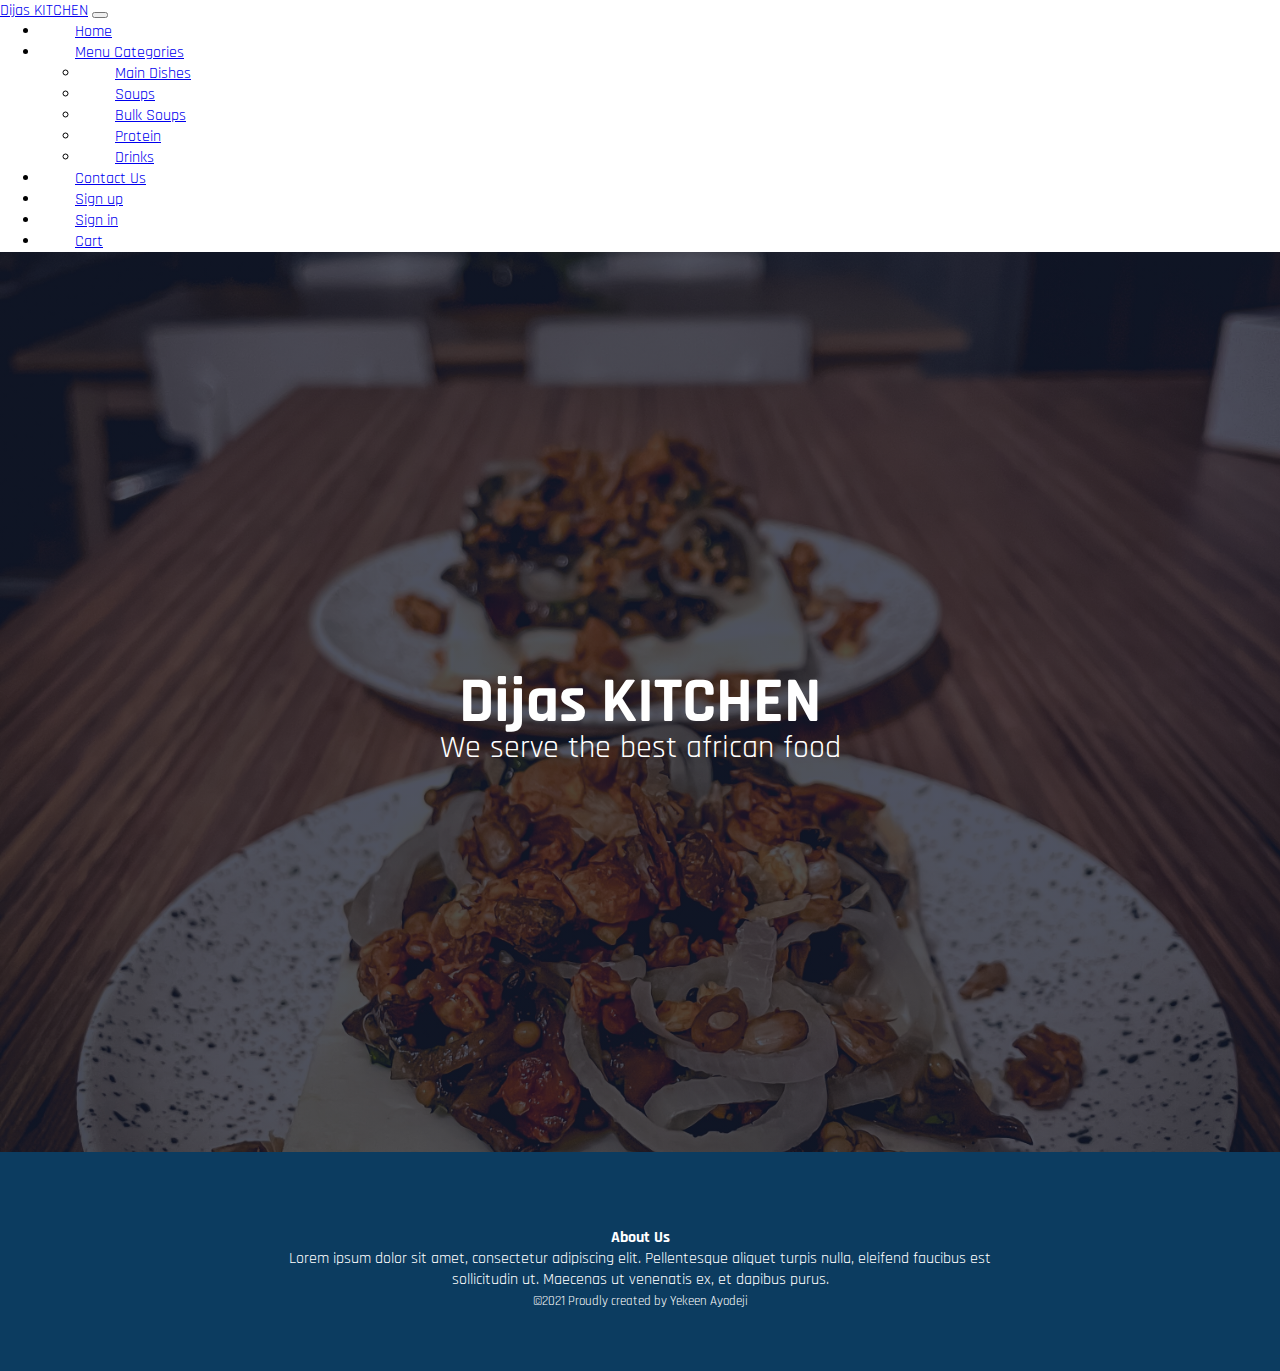
<file: index.html>
<!DOCTYPE html>
<html lang="en">
<head>
    <meta charset="UTF-8">
    <meta http-equiv="X-UA-Compatible" content="IE=edge">
    <meta name="viewport" content="width=device-width, initial-scale=1.0">
    <title>Dija's Kitchen</title>
    <link rel="stylesheet" href="styles.css">
    <!-- CSS only -->
<link href="https://cdn.jsdelivr.net/npm/bootstrap@5.0.1/dist/css/bootstrap.min.css" rel="stylesheet" integrity="sha384-+0n0xVW2eSR5OomGNYDnhzAbDsOXxcvSN1TPprVMTNDbiYZCxYbOOl7+AMvyTG2x" crossorigin="anonymous">
<link rel="preconnect" href="https://fonts.gstatic.com">
<link href="https://fonts.googleapis.com/css2?family=Rajdhani:wght@300;400;500;600;700&display=swap" rel="stylesheet">
</head>
<body>
<!---Header-->
    <section class="header"><!--Beginning header section-->   
        <nav class="navbar navbar-expand-lg navbar-dark bg-dark"><!--Beginning navbar Div-->
            <div class="container-fluid"><!--Beginning container fluid Div-->
                <div class="logo">
                    <a class="navbar-brand" href="index.html">Dijas KITCHEN</a>
                    <button class="navbar-toggler" type="button" data-bs-toggle="collapse" data-bs-target="#navbarNavDropdown" aria-controls="navbarNavDropdown" aria-expanded="false" aria-label="Toggle navigation">
                    <span class="navbar-toggler-icon"></span>
                    </button>
                </div>
                <div class="flex">
                    <div class="collapse navbar-collapse" id="navbarNavDropdown"><!--Beginning navbar-collapse Div-->
                        <ul class="navbar-nav"><!--Beginning navbar-nav ul-->
                            <li class="nav-item"><!--Beginning Home nav-item-->
                                <a class="nav-link active" aria-current="page" href="index.html">Home</a>
                            </li><!--End Home nav-item-->
                            <li class="nav-item dropdown"><!--Beginning Menu-categories nav-item-->
                                <a class="nav-link active dropdown-toggle" href="#" id="navbarDropdownMenuLink" role="button" data-bs-toggle="dropdown" aria-expanded="false">
                                Menu Categories
                                </a>
                            <ul class="dropdown-menu" aria-labelledby="navbarDropdownMenuLink"><!--Beginning dropdown-menu ul-->
                                <li><a class="dropdown-item" href="maindishes.html">Main Dishes</a></li><!--Main-dishes dropdown-item-->
                                <li><a class="dropdown-item" href="soups.html">Soups</a></li><!--Soups dropdown-item-->
                                <li><a class="dropdown-item" href="bulksoups.html">Bulk Soups</a></li><!--Bulk-soups dropdown-item-->
                                <li><a class="dropdown-item" href="protein.html">Protein</a></li><!--Protein dropdown-item-->
                                <li><a class="dropdown-item" href="drinks.html">Drinks</a></li><!--Drinks dropdown-item-->
                            </ul><!--End dropdown-menu ul-->
                            </li><!--End Menu-categories nav-item-->
                            <li class="nav-item"><!--Beginning About-us nav-item-->
                                <a class="nav-link active" href="contactus.html">Contact Us</a>
                            </li><!--End About-us nav-item-->
                            <li class="nav-item"><!--Beginning Sign-up nav-item-->
                                <a class="nav-link active" href="signup.html">Sign up</a>
                            </li><!--End Sign-up nav-item-->
                            <li class="nav-item"><!--Beginning Sign-in nav-item-->
                                <a class="nav-link active" href="#">Sign in</a>
                            </li><!--End Sign-in nav-item-->
                            <li class="nav-item"><!--Beginning Cart nav-item-->
                                <a class="nav-link active" href="#">Cart</a>
                            </li><!--End Cart nav-item-->
                        </ul><!--End navbar-nav ul-->
                    </div><!--End navbar-collapse Div-->
                </div>
            </div><!--End container fluid Div-->
        </nav><!--End navbar Div-->
    </section><!--End header section-->

<!---Hero Section-->

    <section class="hero-class">
           <h1>Dijas KITCHEN</h1>
                        
            <p>We serve the best african food</p>
    </section>
<!---Footer-->
    <section class="footer">
        <h4>About Us</h4>
        <p>Lorem ipsum dolor sit amet, consectetur adipiscing elit.
        Pellentesque aliquet turpis nulla, eleifend faucibus est<br>
        sollicitudin ut. Maecenas ut venenatis ex, et dapibus purus.</p>
        <div class="icons">
            <i class="fas fa-facebook"></i>
            <i class="fas fa-twitter"></i>
            <i class="fas fa-instagram"></i>
            <i class="fas fa-linkedin"></i>
        </div>
        <small>&copy;2021 Proudly created by Yekeen Ayodeji</small>
    </section>
    
    

   

    <!-- JavaScript Bundle with Popper -->
<script src="https://cdn.jsdelivr.net/npm/bootstrap@5.0.1/dist/js/bootstrap.bundle.min.js" integrity="sha384-gtEjrD/SeCtmISkJkNUaaKMoLD0//ElJ19smozuHV6z3Iehds+3Ulb9Bn9Plx0x4" crossorigin="anonymous"></script>
</body>
</html>
</file>
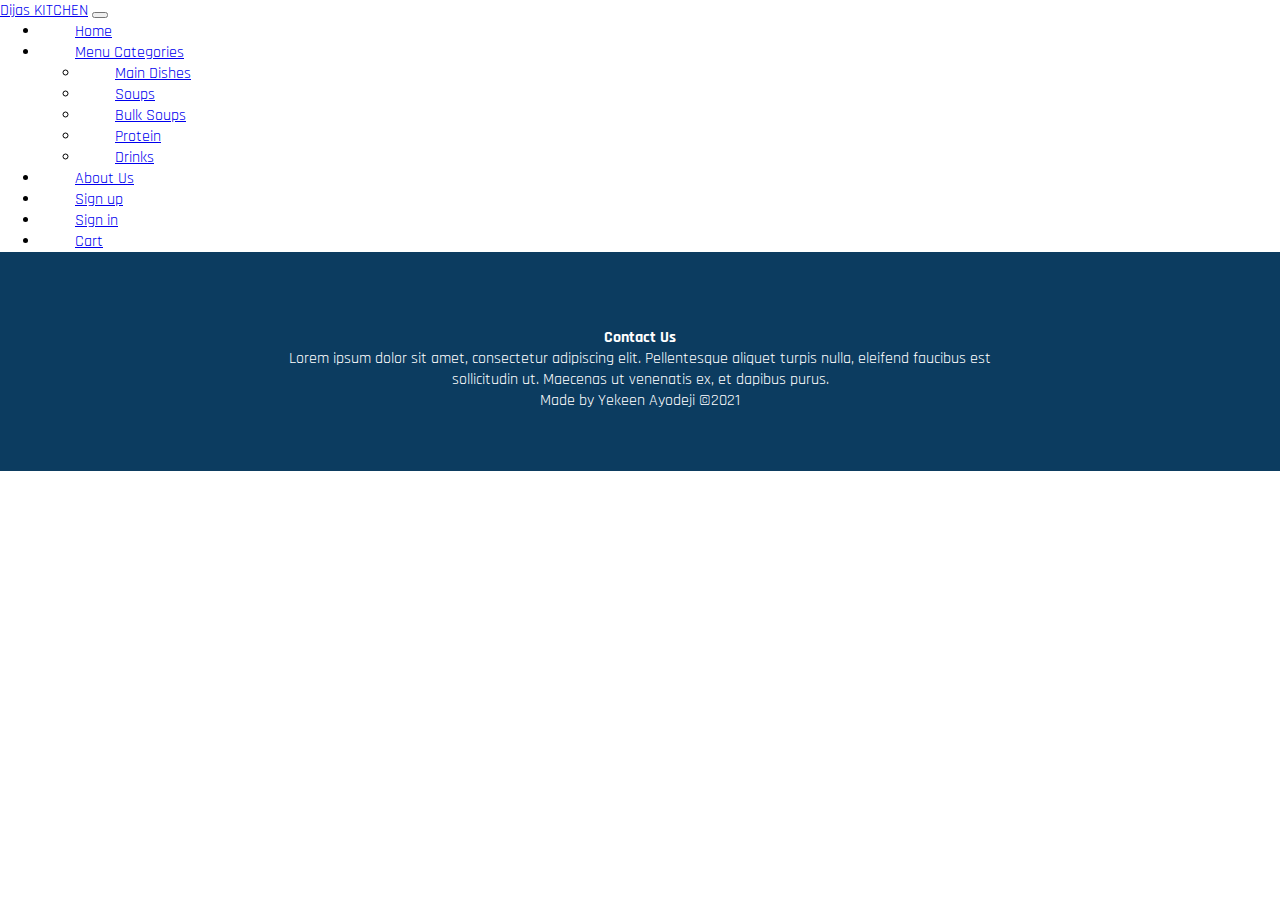
<file: bulksoups.html>
<!DOCTYPE html>
<html lang="en">
<head>
    <meta charset="UTF-8">
    <meta http-equiv="X-UA-Compatible" content="IE=edge">
    <meta name="viewport" content="width=device-width, initial-scale=1.0">
    <title>Dija's Kitchen</title>
    <link rel="stylesheet" href="styles.css">
    <!-- CSS only -->
<link href="https://cdn.jsdelivr.net/npm/bootstrap@5.0.1/dist/css/bootstrap.min.css" rel="stylesheet" integrity="sha384-+0n0xVW2eSR5OomGNYDnhzAbDsOXxcvSN1TPprVMTNDbiYZCxYbOOl7+AMvyTG2x" crossorigin="anonymous">
<link rel="preconnect" href="https://fonts.gstatic.com">
<link href="https://fonts.googleapis.com/css2?family=Rajdhani:wght@300;400;500;600;700&display=swap" rel="stylesheet">
</head>
<body>
    <section class="header"><!--Beginning header section-->   
        <nav class="navbar navbar-expand-lg navbar-dark bg-dark"><!--Beginning navbar Div-->
            <div class="container-fluid"><!--Beginning container fluid Div-->
                <div class="logo">
                    <a class="navbar-brand" href="index.html">Dijas KITCHEN</a>
                    <button class="navbar-toggler" type="button" data-bs-toggle="collapse" data-bs-target="#navbarNavDropdown" aria-controls="navbarNavDropdown" aria-expanded="false" aria-label="Toggle navigation">
                    <span class="navbar-toggler-icon"></span>
                    </button>
                </div>
                <div class="flex">
                    <div class="collapse navbar-collapse" id="navbarNavDropdown"><!--Beginning navbar-collapse Div-->
                        <ul class="navbar-nav"><!--Beginning navbar-nav ul-->
                            <li class="nav-item"><!--Beginning Home nav-item-->
                                <a class="nav-link active" aria-current="page" href="index.html">Home</a>
                            </li><!--End Home nav-item-->
                            <li class="nav-item dropdown"><!--Beginning Menu-categories nav-item-->
                                <a class="nav-link active dropdown-toggle" href="#" id="navbarDropdownMenuLink" role="button" data-bs-toggle="dropdown" aria-expanded="false">
                                Menu Categories
                                </a>
                            <ul class="dropdown-menu" aria-labelledby="navbarDropdownMenuLink"><!--Beginning dropdown-menu ul-->
                                <li><a class="dropdown-item" href="maindishes.html">Main Dishes</a></li><!--Main-dishes dropdown-item-->
                                <li><a class="dropdown-item" href="soups.html">Soups</a></li><!--Soups dropdown-item-->
                                <li><a class="dropdown-item" href="bulksoups.html">Bulk Soups</a></li><!--Bulk-soups dropdown-item-->
                                <li><a class="dropdown-item" href="protein.html">Protein</a></li><!--Protein dropdown-item-->
                                <li><a class="dropdown-item" href="drinks.html">Drinks</a></li><!--Drinks dropdown-item-->
                            </ul><!--End dropdown-menu ul-->
                            </li><!--End Menu-categories nav-item-->
                            <li class="nav-item"><!--Beginning About-us nav-item-->
                                <a class="nav-link active" href="aboutus.html">About Us</a>
                            </li><!--End About-us nav-item-->
                            <li class="nav-item"><!--Beginning Sign-up nav-item-->
                                <a class="nav-link active" href="signup.html">Sign up</a>
                            </li><!--End Sign-up nav-item-->
                            <li class="nav-item"><!--Beginning Sign-in nav-item-->
                                <a class="nav-link active" href="#">Sign in</a>
                            </li><!--End Sign-in nav-item-->
                            <li class="nav-item"><!--Beginning Cart nav-item-->
                                <a class="nav-link active" href="#">Cart</a>
                            </li><!--End Cart nav-item-->
                        </ul><!--End navbar-nav ul-->
                    </div><!--End navbar-collapse Div-->
                </div>
            </div><!--End container fluid Div-->
        </nav><!--End navbar Div-->
    </section><!--End header section-->
    
    <section class="footer">
        <h4>Contact Us</h4>
        <p>Lorem ipsum dolor sit amet, consectetur adipiscing elit.
        Pellentesque aliquet turpis nulla, eleifend faucibus est<br>
        sollicitudin ut. Maecenas ut venenatis ex, et dapibus purus.</p>
        <div class="icons">
            <i class="fas fa-facebook"></i>
            <i class="fas fa-twitter"></i>
            <i class="fas fa-instagram"></i>
            <i class="fas fa-linkedin"></i>
        </div>
        <p>Made by Yekeen Ayodeji &copy;2021</p>
    </section>
    <!-- JavaScript Bundle with Popper -->
<script src="https://cdn.jsdelivr.net/npm/bootstrap@5.0.1/dist/js/bootstrap.bundle.min.js" integrity="sha384-gtEjrD/SeCtmISkJkNUaaKMoLD0//ElJ19smozuHV6z3Iehds+3Ulb9Bn9Plx0x4" crossorigin="anonymous"></script>
</body>
</html>
</file>
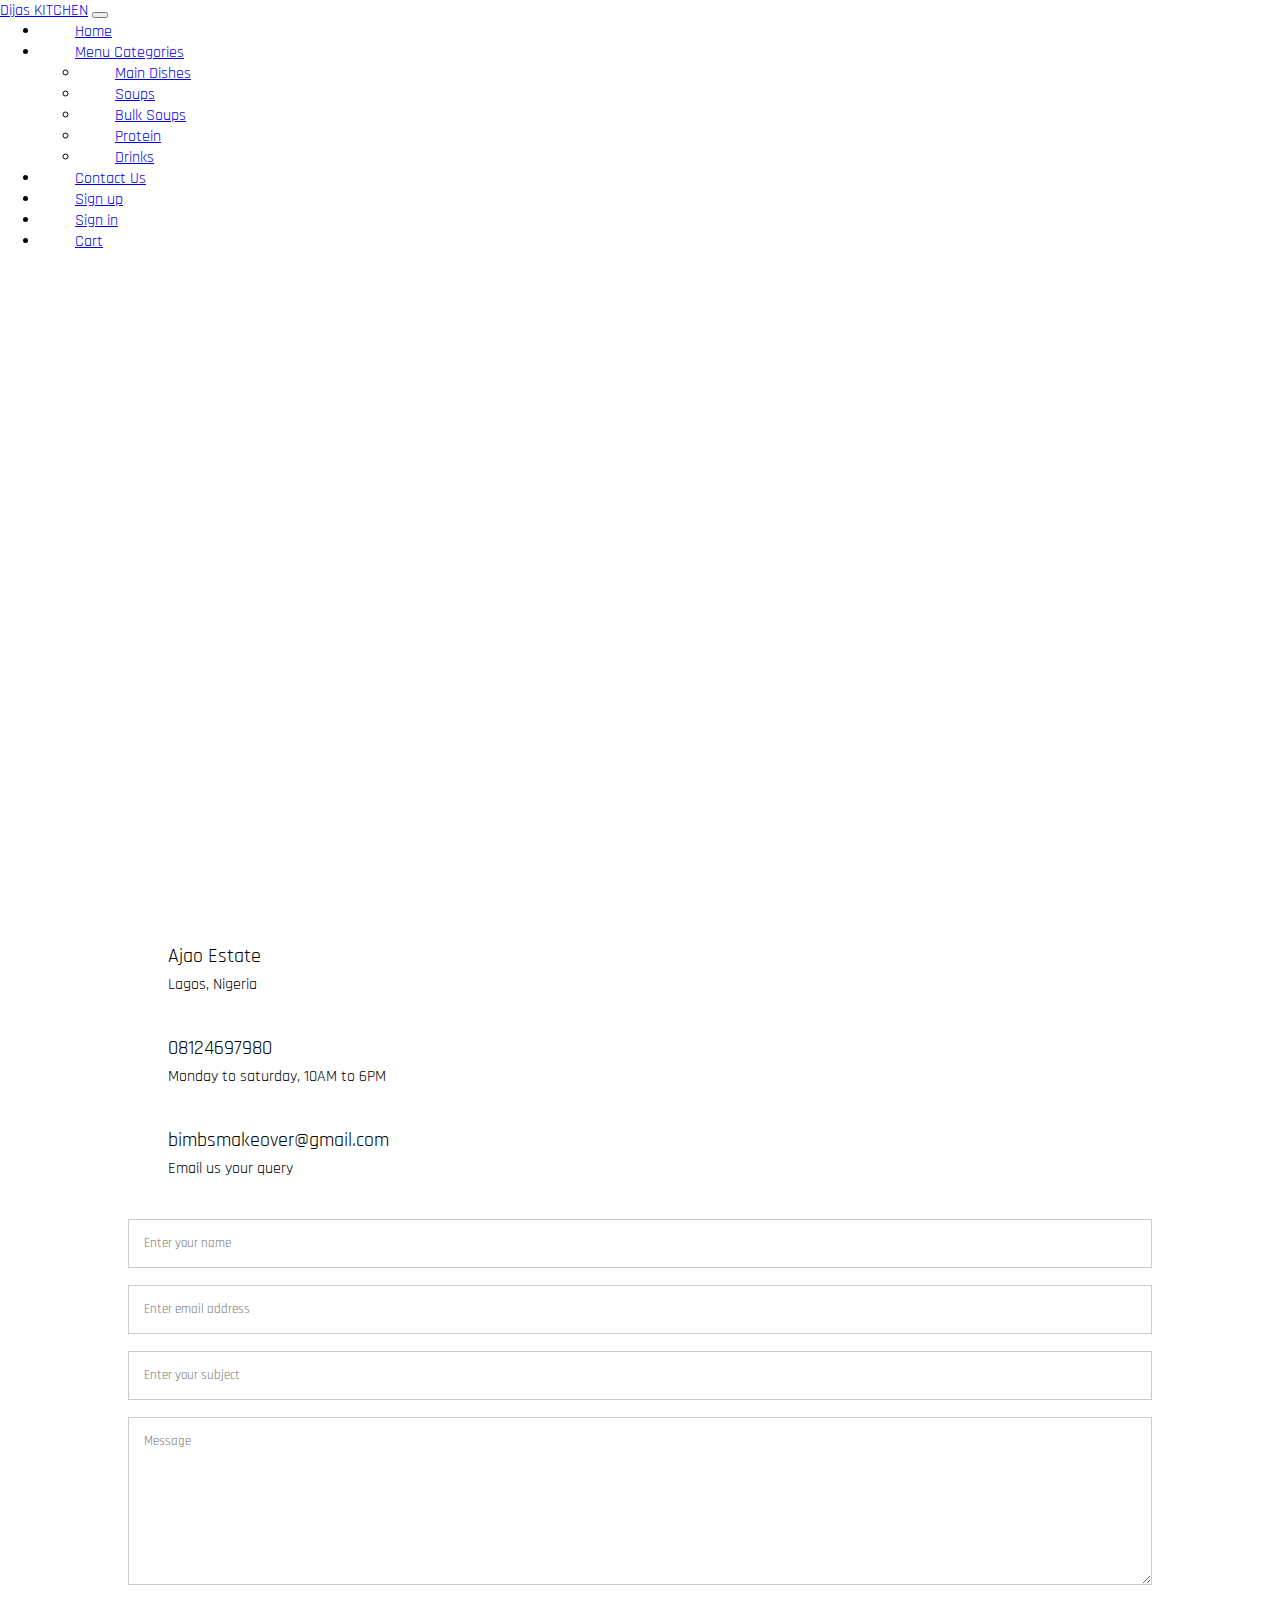
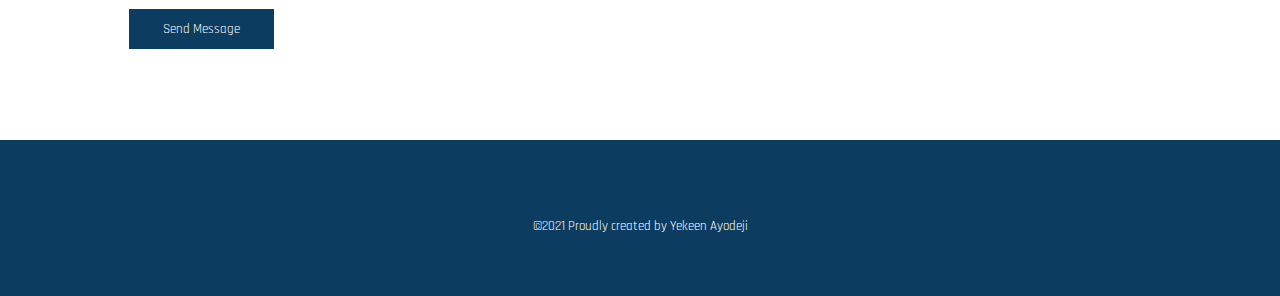
<file: contactus.html>
<!DOCTYPE html>
<html lang="en">
<head>
    <meta charset="UTF-8">
    <meta http-equiv="X-UA-Compatible" content="IE=edge">
    <meta name="viewport" content="width=device-width, initial-scale=1.0">
    <title>Dija's Kitchen</title>
    <link rel="stylesheet" href="styles.css">
    <!-- CSS only -->
<link href="https://cdn.jsdelivr.net/npm/bootstrap@5.0.1/dist/css/bootstrap.min.css" rel="stylesheet" integrity="sha384-+0n0xVW2eSR5OomGNYDnhzAbDsOXxcvSN1TPprVMTNDbiYZCxYbOOl7+AMvyTG2x" crossorigin="anonymous">
<link rel="preconnect" href="https://fonts.gstatic.com">
<link href="https://fonts.googleapis.com/css2?family=Rajdhani:wght@300;400;500;600;700&display=swap" rel="stylesheet">
</head>
<body>
    <section class="header"><!--Beginning header section-->   
        <nav class="navbar navbar-expand-lg navbar-dark bg-dark"><!--Beginning navbar Div-->
            <div class="container-fluid"><!--Beginning container fluid Div-->
                <div class="logo">
                    <a class="navbar-brand" href="index.html">Dijas KITCHEN</a>
                    <button class="navbar-toggler" type="button" data-bs-toggle="collapse" data-bs-target="#navbarNavDropdown" aria-controls="navbarNavDropdown" aria-expanded="false" aria-label="Toggle navigation">
                    <span class="navbar-toggler-icon"></span>
                    </button>
                </div>
                <div class="flex">
                    <div class="collapse navbar-collapse" id="navbarNavDropdown"><!--Beginning navbar-collapse Div-->
                        <ul class="navbar-nav"><!--Beginning navbar-nav ul-->
                            <li class="nav-item"><!--Beginning Home nav-item-->
                                <a class="nav-link active" aria-current="page" href="index.html">Home</a>
                            </li><!--End Home nav-item-->
                            <li class="nav-item dropdown"><!--Beginning Menu-categories nav-item-->
                                <a class="nav-link active dropdown-toggle" href="#" id="navbarDropdownMenuLink" role="button" data-bs-toggle="dropdown" aria-expanded="false">
                                Menu Categories
                                </a>
                            <ul class="dropdown-menu" aria-labelledby="navbarDropdownMenuLink"><!--Beginning dropdown-menu ul-->
                                <li><a class="dropdown-item" href="maindishes.html">Main Dishes</a></li><!--Main-dishes dropdown-item-->
                                <li><a class="dropdown-item" href="soups.html">Soups</a></li><!--Soups dropdown-item-->
                                <li><a class="dropdown-item" href="bulksoups.html">Bulk Soups</a></li><!--Bulk-soups dropdown-item-->
                                <li><a class="dropdown-item" href="protein.html">Protein</a></li><!--Protein dropdown-item-->
                                <li><a class="dropdown-item" href="drinks.html">Drinks</a></li><!--Drinks dropdown-item-->
                            </ul><!--End dropdown-menu ul-->
                            </li><!--End Menu-categories nav-item-->
                            <li class="nav-item"><!--Beginning About-us nav-item-->
                                <a class="nav-link active" href="contactus.html">Contact Us</a>
                            </li><!--End About-us nav-item-->
                            <li class="nav-item"><!--Beginning Sign-up nav-item-->
                                <a class="nav-link active" href="signup.html">Sign up</a>
                            </li><!--End Sign-up nav-item-->
                            <li class="nav-item"><!--Beginning Sign-in nav-item-->
                                <a class="nav-link active" href="#">Sign in</a>
                            </li><!--End Sign-in nav-item-->
                            <li class="nav-item"><!--Beginning Cart nav-item-->
                                <a class="nav-link active" href="#">Cart</a>
                            </li><!--End Cart nav-item-->
                        </ul><!--End navbar-nav ul-->
                    </div><!--End navbar-collapse Div-->
                </div>
            </div><!--End container fluid Div-->
        </nav><!--End navbar Div-->
    </section><!--End header section-->
        
    <section class="location"><!--Beginning location section-->
        <iframe src="https://www.google.com/maps/embed?pb=!1m18!1m12!1m3!1d31710.232580926786!2d3.3101933803729895!3d6.549554632469753!2m3!1f0!2f0!3f0!3m2!1i1024!2i768!4f13.1!3m3!1m2!1s0x103b8e12688239a1%3A0x51db8acb5f2f969c!2sAjao%20Estate%2C%20Lagos!5e0!3m2!1sen!2sng!4v1622994509080!5m2!1sen!2sng" width="600" height="450" style="border:0;" allowfullscreen="" loading="lazy">
        </iframe>
    </section><!--End location section-->
    
    <section class="contact-us"><!--Beginning contact-us section-->
            <div class="row"><!--Beginning row Div-->
                <div class="contact-col"><!--Beginning contact-col Div-->
                    <div>
                        <i class="fa fa-home"></i>
                        <span>
                            <h5>Ajao Estate</h5>
                            <p>Lagos, Nigeria</p>
                        </span>
                    </div>
                    <div>
                        <i class="fa fa-phone"></i>
                        <span>
                            <h5>08124697980</h5>
                            <p>Monday to saturday, 10AM to 6PM</p>
                        </span>
                    </div>
                    <div>
                        <i class="fa fa-envelope"></i>
                        <span>
                            <h5>bimbsmakeover@gmail.com</h5>
                            <p>Email us your query</p>
                        </span>
                    </div>
                </div><!--End contact-col Div-->
                <div class="contact-col"><!--Beginning contact-col Div-->
                    <form action="form-handler.php" method="POST">
                        <input type="text" name="name" placeholder="Enter your name" required>
                        <input type="email" name="email" placeholder="Enter email address" required>
                        <input type="text" name="subject" placeholder="Enter your subject" required>
                        <textarea  rows="8" name="message`" placeholder="Message" required ></textarea>  
                        <button type="submit" class="hero-btn red-btn">Send Message</button>
                    </form>
                </div><!--End contact-col Div-->
            </div><!--End row Div-->
    </section><!--End contact-us section-->

    
    
    <section class="footer"><!--Beginning footer section-->
        <small>&copy;2021 Proudly created by Yekeen Ayodeji</small>
    </section><!--End footer section-->
    <!-- JavaScript Bundle with Popper -->
<script src="https://cdn.jsdelivr.net/npm/bootstrap@5.0.1/dist/js/bootstrap.bundle.min.js" integrity="sha384-gtEjrD/SeCtmISkJkNUaaKMoLD0//ElJ19smozuHV6z3Iehds+3Ulb9Bn9Plx0x4" crossorigin="anonymous"></script>
</body>
</html>
</file>
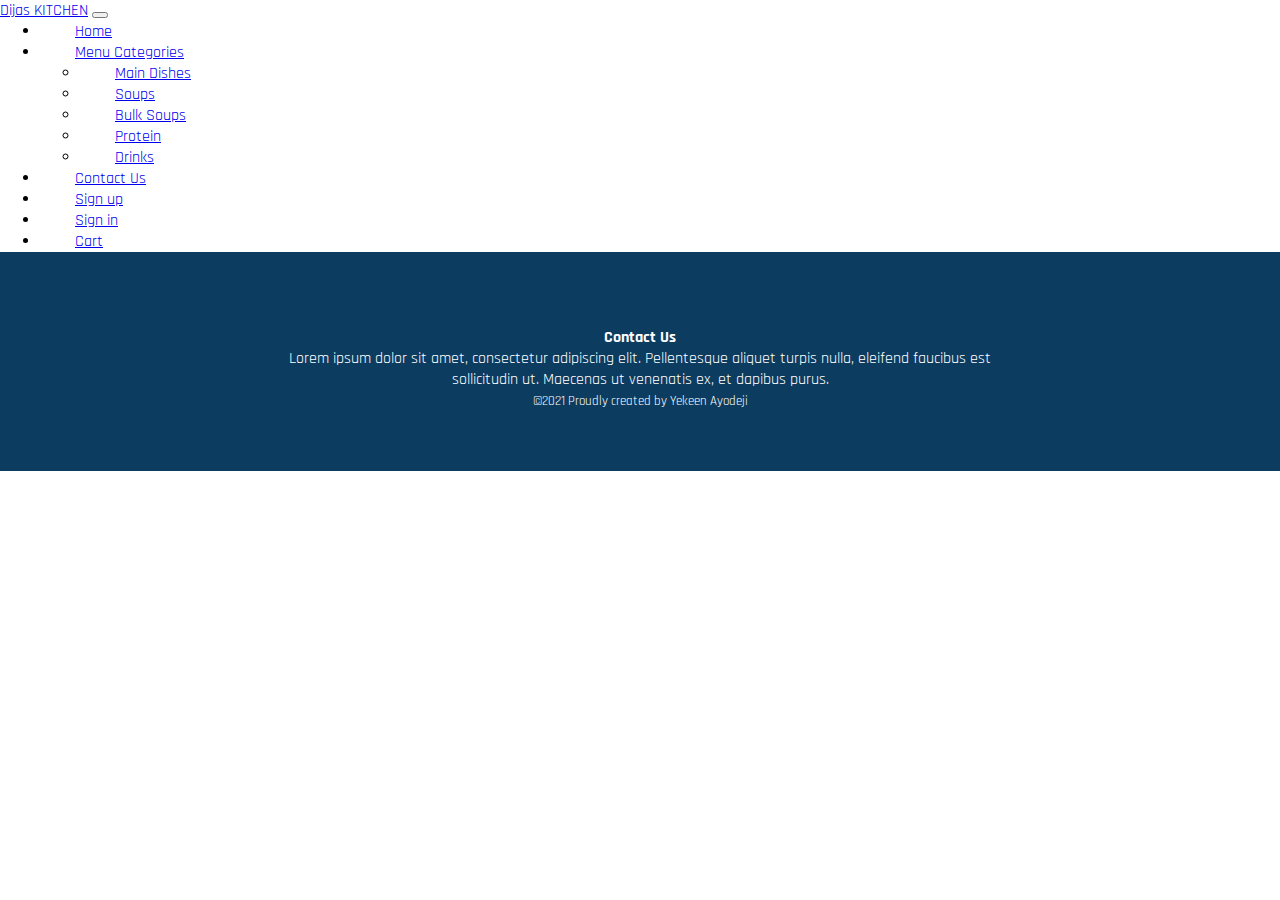
<file: drinks.html>
<!DOCTYPE html>
<html lang="en">
<head>
    <meta charset="UTF-8">
    <meta http-equiv="X-UA-Compatible" content="IE=edge">
    <meta name="viewport" content="width=device-width, initial-scale=1.0">
    <title>Dija's Kitchen</title>
    <link rel="stylesheet" href="styles.css">
    <!-- CSS only -->
<link href="https://cdn.jsdelivr.net/npm/bootstrap@5.0.1/dist/css/bootstrap.min.css" rel="stylesheet" integrity="sha384-+0n0xVW2eSR5OomGNYDnhzAbDsOXxcvSN1TPprVMTNDbiYZCxYbOOl7+AMvyTG2x" crossorigin="anonymous">
<link rel="preconnect" href="https://fonts.gstatic.com">
<link href="https://fonts.googleapis.com/css2?family=Rajdhani:wght@300;400;500;600;700&display=swap" rel="stylesheet">
</head>
<body>
    <section class="header"><!--Beginning header section-->   
        <nav class="navbar navbar-expand-lg navbar-dark bg-dark"><!--Beginning navbar Div-->
            <div class="container-fluid"><!--Beginning container fluid Div-->
                <div class="logo">
                    <a class="navbar-brand" href="index.html">Dijas KITCHEN</a>
                    <button class="navbar-toggler" type="button" data-bs-toggle="collapse" data-bs-target="#navbarNavDropdown" aria-controls="navbarNavDropdown" aria-expanded="false" aria-label="Toggle navigation">
                    <span class="navbar-toggler-icon"></span>
                    </button>
                </div>
                <div class="flex">
                    <div class="collapse navbar-collapse" id="navbarNavDropdown"><!--Beginning navbar-collapse Div-->
                        <ul class="navbar-nav"><!--Beginning navbar-nav ul-->
                            <li class="nav-item"><!--Beginning Home nav-item-->
                                <a class="nav-link active" aria-current="page" href="index.html">Home</a>
                            </li><!--End Home nav-item-->
                            <li class="nav-item dropdown"><!--Beginning Menu-categories nav-item-->
                                <a class="nav-link active dropdown-toggle" href="#" id="navbarDropdownMenuLink" role="button" data-bs-toggle="dropdown" aria-expanded="false">
                                Menu Categories
                                </a>
                            <ul class="dropdown-menu" aria-labelledby="navbarDropdownMenuLink"><!--Beginning dropdown-menu ul-->
                                <li><a class="dropdown-item" href="maindishes.html">Main Dishes</a></li><!--Main-dishes dropdown-item-->
                                <li><a class="dropdown-item" href="soups.html">Soups</a></li><!--Soups dropdown-item-->
                                <li><a class="dropdown-item" href="bulksoups.html">Bulk Soups</a></li><!--Bulk-soups dropdown-item-->
                                <li><a class="dropdown-item" href="protein.html">Protein</a></li><!--Protein dropdown-item-->
                                <li><a class="dropdown-item" href="drinks.html">Drinks</a></li><!--Drinks dropdown-item-->
                            </ul><!--End dropdown-menu ul-->
                            </li><!--End Menu-categories nav-item-->
                            <li class="nav-item"><!--Beginning About-us nav-item-->
                                <a class="nav-link active" href="contactus.html">Contact Us</a>
                            </li><!--End About-us nav-item-->
                            <li class="nav-item"><!--Beginning Sign-up nav-item-->
                                <a class="nav-link active" href="signup.html">Sign up</a>
                            </li><!--End Sign-up nav-item-->
                            <li class="nav-item"><!--Beginning Sign-in nav-item-->
                                <a class="nav-link active" href="#">Sign in</a>
                            </li><!--End Sign-in nav-item-->
                            <li class="nav-item"><!--Beginning Cart nav-item-->
                                <a class="nav-link active" href="#">Cart</a>
                            </li><!--End Cart nav-item-->
                        </ul><!--End navbar-nav ul-->
                    </div><!--End navbar-collapse Div-->
                </div>
            </div><!--End container fluid Div-->
        </nav><!--End navbar Div-->
    </section><!--End header section-->
    
    <section class="footer">
        <h4>Contact Us</h4>
        <p>Lorem ipsum dolor sit amet, consectetur adipiscing elit.
        Pellentesque aliquet turpis nulla, eleifend faucibus est<br>
        sollicitudin ut. Maecenas ut venenatis ex, et dapibus purus.</p>
        <div class="icons">
            <i class="fas fa-facebook"></i>
            <i class="fas fa-twitter"></i>
            <i class="fas fa-instagram"></i>
            <i class="fas fa-linkedin"></i>
        </div>
        <small>&copy;2021 Proudly created by Yekeen Ayodeji</small>
    </section>
    <!-- JavaScript Bundle with Popper -->
<script src="https://cdn.jsdelivr.net/npm/bootstrap@5.0.1/dist/js/bootstrap.bundle.min.js" integrity="sha384-gtEjrD/SeCtmISkJkNUaaKMoLD0//ElJ19smozuHV6z3Iehds+3Ulb9Bn9Plx0x4" crossorigin="anonymous"></script>
</body>
</html>
</file>
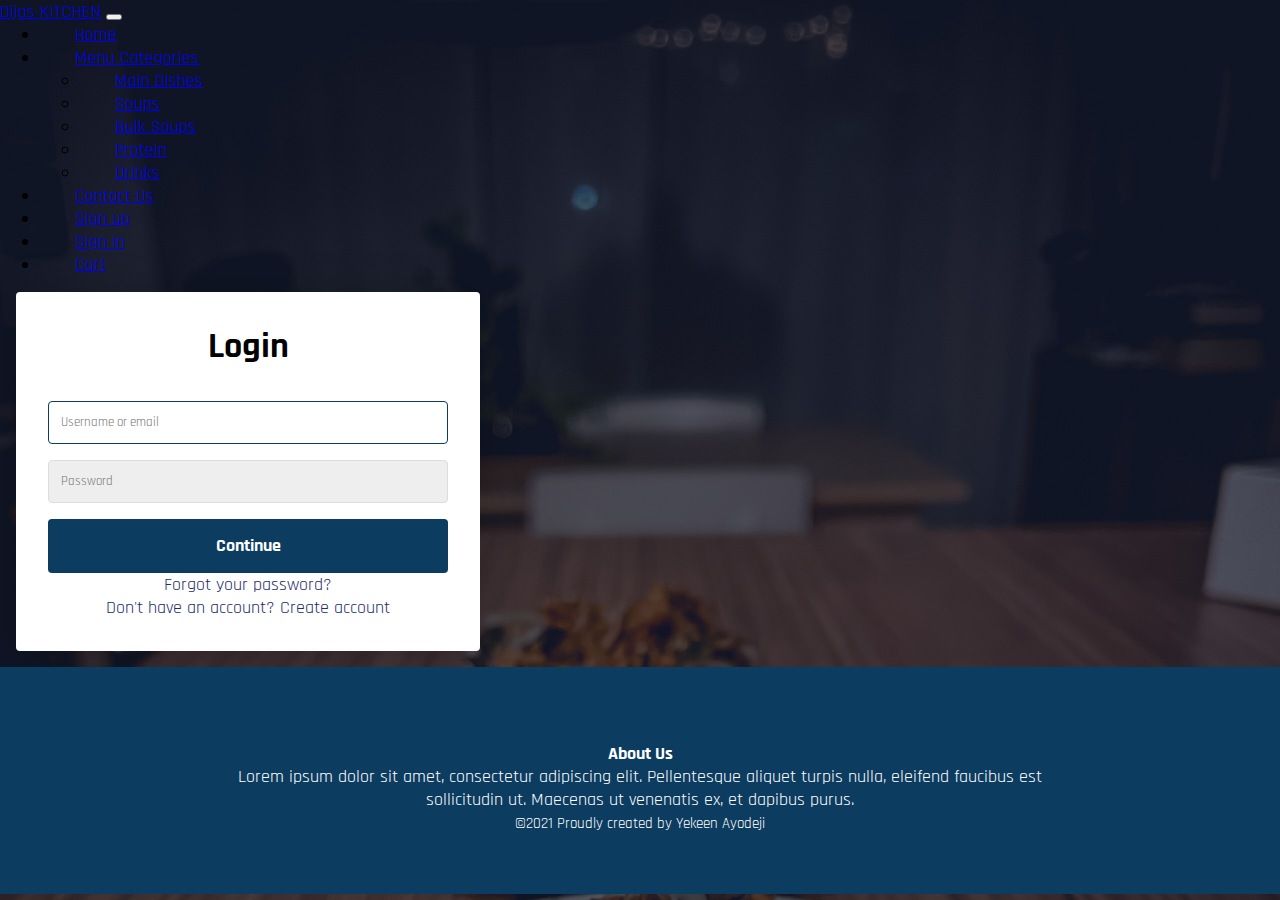
<file: signup.html>
<!DOCTYPE html>
<html lang="en">
<head>
    <meta charset="UTF-8">
    <meta http-equiv="X-UA-Compatible" content="IE=edge">
    <meta name="viewport" content="width=device-width, initial-scale=1.0"> 
    <title>Login / Sign Up Form</title>
    <link rel="shortcut icon" href="/assets/favicon.ico">
    <link rel="stylesheet" href="styles.css">
    <link rel="stylesheet" href="signup.css">
    <!-- CSS only -->
<link href="https://cdn.jsdelivr.net/npm/bootstrap@5.0.1/dist/css/bootstrap.min.css" rel="stylesheet" integrity="sha384-+0n0xVW2eSR5OomGNYDnhzAbDsOXxcvSN1TPprVMTNDbiYZCxYbOOl7+AMvyTG2x" crossorigin="anonymous">
<link rel="preconnect" href="https://fonts.gstatic.com">
<link href="https://fonts.googleapis.com/css2?family=Rajdhani:wght@300;400;500;600;700&display=swap" rel="stylesheet">
</head>
<body>
    <!---Header-->
    <section class="header"><!--Beginning header section-->   
        <nav class="navbar navbar-expand-lg navbar-dark bg-dark"><!--Beginning navbar Div-->
            <div class="container-fluid"><!--Beginning container fluid Div-->
                <div class="logo">
                    <a class="navbar-brand" href="index.html">Dijas KITCHEN</a>
                    <button class="navbar-toggler" type="button" data-bs-toggle="collapse" data-bs-target="#navbarNavDropdown" aria-controls="navbarNavDropdown" aria-expanded="false" aria-label="Toggle navigation">
                    <span class="navbar-toggler-icon"></span>
                    </button>
                </div>
                <div class="flex">
                    <div class="collapse navbar-collapse" id="navbarNavDropdown"><!--Beginning navbar-collapse Div-->
                        <ul class="navbar-nav"><!--Beginning navbar-nav ul-->
                            <li class="nav-item"><!--Beginning Home nav-item-->
                                <a class="nav-link active" aria-current="page" href="index.html">Home</a>
                            </li><!--End Home nav-item-->
                            <li class="nav-item dropdown"><!--Beginning Menu-categories nav-item-->
                                <a class="nav-link active dropdown-toggle" href="#" id="navbarDropdownMenuLink" role="button" data-bs-toggle="dropdown" aria-expanded="false">
                                Menu Categories
                                </a>
                            <ul class="dropdown-menu" aria-labelledby="navbarDropdownMenuLink"><!--Beginning dropdown-menu ul-->
                                <li><a class="dropdown-item" href="maindishes.html">Main Dishes</a></li><!--Main-dishes dropdown-item-->
                                <li><a class="dropdown-item" href="soups.html">Soups</a></li><!--Soups dropdown-item-->
                                <li><a class="dropdown-item" href="bulksoups.html">Bulk Soups</a></li><!--Bulk-soups dropdown-item-->
                                <li><a class="dropdown-item" href="protein.html">Protein</a></li><!--Protein dropdown-item-->
                                <li><a class="dropdown-item" href="drinks.html">Drinks</a></li><!--Drinks dropdown-item-->
                            </ul><!--End dropdown-menu ul-->
                            </li><!--End Menu-categories nav-item-->
                            <li class="nav-item"><!--Beginning About-us nav-item-->
                                <a class="nav-link active" href="contactus.html">Contact Us</a>
                            </li><!--End About-us nav-item-->
                            <li class="nav-item"><!--Beginning Sign-up nav-item-->
                                <a class="nav-link active" href="signup.html">Sign up</a>
                            </li><!--End Sign-up nav-item-->
                            <li class="nav-item"><!--Beginning Sign-in nav-item-->
                                <a class="nav-link active" href="#">Sign in</a>
                            </li><!--End Sign-in nav-item-->
                            <li class="nav-item"><!--Beginning Cart nav-item-->
                                <a class="nav-link active" href="#">Cart</a>
                            </li><!--End Cart nav-item-->
                        </ul><!--End navbar-nav ul-->
                    </div><!--End navbar-collapse Div-->
                </div>
            </div><!--End container fluid Div-->
        </nav><!--End navbar Div-->
    </section><!--End header section-->

    <div class="container">
            <form class="form" id="login">
                <h1 class="form__title">Login</h1>
                <div class="form__message form__message--error"></div>
                <div class="form__input-group">
                    <input type="text" class="form__input" autofocus placeholder="Username or email">
                    <div class="form__input-error-message"></div>
                </div>
                <div class="form__input-group">
                    <input type="password" class="form__input" autofocus placeholder="Password">
                    <div class="form__input-error-message"></div>
                </div>
                <button class="form__button" type="submit">Continue</button>
                <p class="form__text">
                    <a href="#" class="form__link">Forgot your password?</a>
                </p>
                <p class="form__text">
                    <a class="form__link" href="./" id="linkCreateAccount">Don't have an account? Create account</a>
                </p>
            </form>
            <form class="form form--hidden" id="createAccount">
                <h1 class="form__title">Create Account</h1>
                <div class="form__message form__message--error"></div>
                <div class="form__input-group">
                    <input type="text" id="signupUsername" class="form__input" autofocus placeholder="Username">
                    <div class="form__input-error-message"></div>
                </div>
                <div class="form__input-group">
                    <input type="text" class="form__input" autofocus placeholder="Email Address">
                    <div class="form__input-error-message"></div>
                </div>
                <div class="form__input-group">
                    <input type="password" class="form__input" autofocus placeholder="Password">
                    <div class="form__input-error-message"></div>
                </div>
                <div class="form__input-group">
                    <input type="password" class="form__input" autofocus placeholder="Confirm password">
                    <div class="form__input-error-message"></div>
                </div>
                <button class="form__button" type="submit">Continue</button>
                <p class="form__text">
                    <a class="form__link" href="./" id="linkLogin">Already have an account? Sign in</a>
                </p>
            </form>
    </div>

    <!---Footer-->
    <section class="footer">
        <h4>About Us</h4>
        <p>Lorem ipsum dolor sit amet, consectetur adipiscing elit.
        Pellentesque aliquet turpis nulla, eleifend faucibus est<br>
        sollicitudin ut. Maecenas ut venenatis ex, et dapibus purus.</p>
        <div class="icons">
            <i class="fas fa-facebook"></i>
            <i class="fas fa-twitter"></i>
            <i class="fas fa-instagram"></i>
            <i class="fas fa-linkedin"></i>
        </div>
        <small>&copy;2021 Proudly created by Yekeen Ayodeji</small>
    </section>
        
    <!-- JavaScript Bundle with Popper -->
<script src="signup.js"></script>    
<script src="https://cdn.jsdelivr.net/npm/bootstrap@5.0.1/dist/js/bootstrap.bundle.min.js" integrity="sha384-gtEjrD/SeCtmISkJkNUaaKMoLD0//ElJ19smozuHV6z3Iehds+3Ulb9Bn9Plx0x4" crossorigin="anonymous"></script>
</body>
</html>
</file>
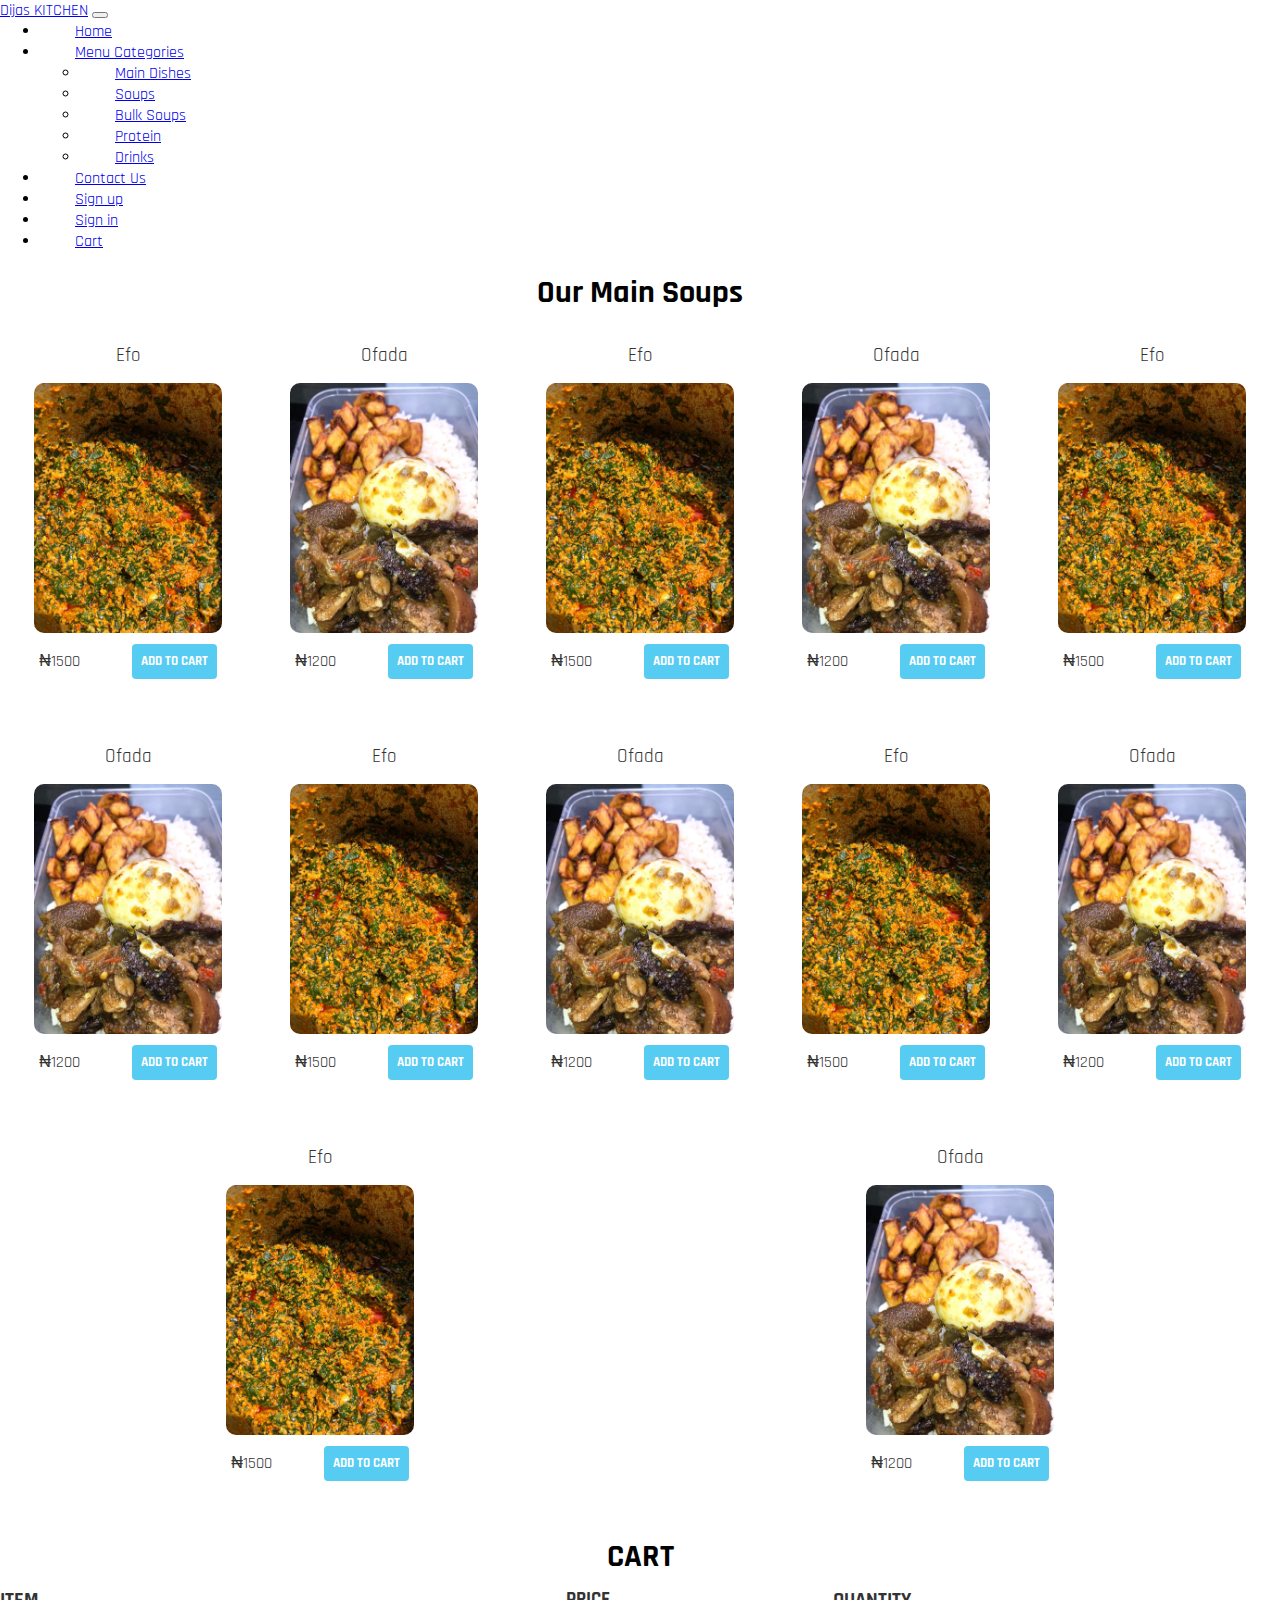
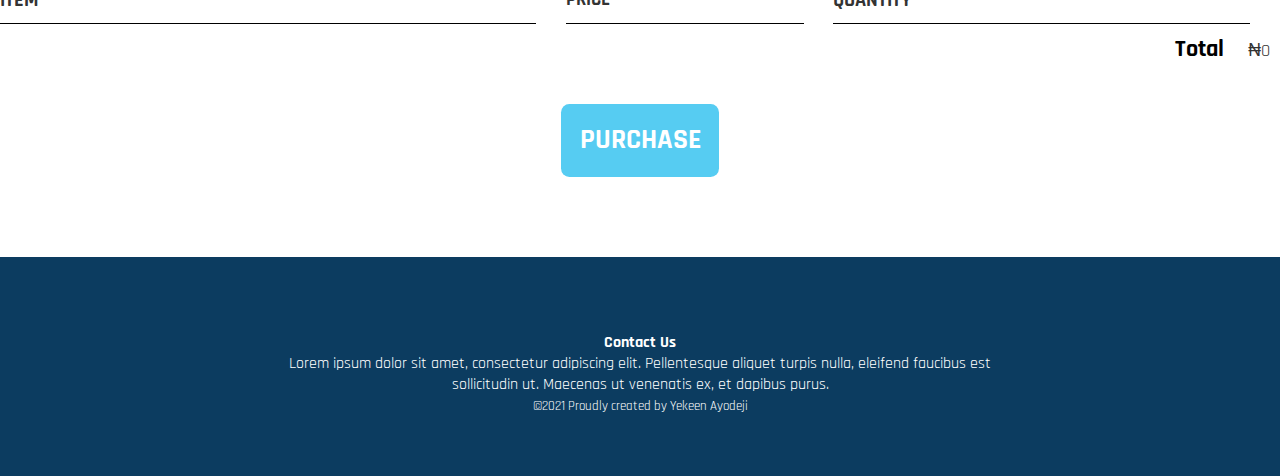
<file: soups.html>
<!DOCTYPE html>
<html lang="en">
<head>
    <meta charset="UTF-8">
    <meta http-equiv="X-UA-Compatible" content="IE=edge">
    <meta name="viewport" content="width=device-width, initial-scale=1.0">
    <title>Dija's Kitchen</title>
    <link rel="stylesheet" href="styles.css">
    <!-- CSS only -->
<link href="https://cdn.jsdelivr.net/npm/bootstrap@5.0.1/dist/css/bootstrap.min.css" rel="stylesheet" integrity="sha384-+0n0xVW2eSR5OomGNYDnhzAbDsOXxcvSN1TPprVMTNDbiYZCxYbOOl7+AMvyTG2x" crossorigin="anonymous">
<link rel="preconnect" href="https://fonts.gstatic.com">
<link href="https://fonts.googleapis.com/css2?family=Rajdhani:wght@300;400;500;600;700&display=swap" rel="stylesheet">
<script src="cart.js" async></script>
</head>
<body>
    <section class="header"><!--Beginning header section-->   
        <nav class="navbar navbar-expand-lg navbar-dark bg-dark"><!--Beginning navbar Div-->
            <div class="container-fluid"><!--Beginning container fluid Div-->
                <div class="logo">
                    <a class="navbar-brand" href="index.html">Dijas KITCHEN</a>
                    <button class="navbar-toggler" type="button" data-bs-toggle="collapse" data-bs-target="#navbarNavDropdown" aria-controls="navbarNavDropdown" aria-expanded="false" aria-label="Toggle navigation">
                    <span class="navbar-toggler-icon"></span>
                    </button>
                </div>
                <div class="flex">
                    <div class="collapse navbar-collapse" id="navbarNavDropdown"><!--Beginning navbar-collapse Div-->
                        <ul class="navbar-nav"><!--Beginning navbar-nav ul-->
                            <li class="nav-item"><!--Beginning Home nav-item-->
                                <a class="nav-link active" aria-current="page" href="index.html">Home</a>
                            </li><!--End Home nav-item-->
                            <li class="nav-item dropdown"><!--Beginning Menu-categories nav-item-->
                                <a class="nav-link active dropdown-toggle" href="#" id="navbarDropdownMenuLink" role="button" data-bs-toggle="dropdown" aria-expanded="false">
                                Menu Categories
                                </a>
                            <ul class="dropdown-menu" aria-labelledby="navbarDropdownMenuLink"><!--Beginning dropdown-menu ul-->
                                <li><a class="dropdown-item" href="maindishes.html">Main Dishes</a></li><!--Main-dishes dropdown-item-->
                                <li><a class="dropdown-item" href="soups.html">Soups</a></li><!--Soups dropdown-item-->
                                <li><a class="dropdown-item" href="bulksoups.html">Bulk Soups</a></li><!--Bulk-soups dropdown-item-->
                                <li><a class="dropdown-item" href="protein.html">Protein</a></li><!--Protein dropdown-item-->
                                <li><a class="dropdown-item" href="drinks.html">Drinks</a></li><!--Drinks dropdown-item-->
                            </ul><!--End dropdown-menu ul-->
                            </li><!--End Menu-categories nav-item-->
                            <li class="nav-item"><!--Beginning About-us nav-item-->
                                <a class="nav-link active" href="contactus.html">Contact Us</a>
                            </li><!--End About-us nav-item-->
                            <li class="nav-item"><!--Beginning Sign-up nav-item-->
                                <a class="nav-link active" href="signup.html">Sign up</a>
                            </li><!--End Sign-up nav-item-->
                            <li class="nav-item"><!--Beginning Sign-in nav-item-->
                                <a class="nav-link active" href="#">Sign in</a>
                            </li><!--End Sign-in nav-item-->
                            <li class="nav-item"><!--Beginning Cart nav-item-->
                                <a class="nav-link active" href="#">Cart</a>
                            </li><!--End Cart nav-item-->
                        </ul><!--End navbar-nav ul-->
                    </div><!--End navbar-collapse Div-->
                </div>
            </div><!--End container fluid Div-->
        </nav><!--End navbar Div-->
    </section><!--End header section-->

    <section class="container content-section">
        <h2 class="section-header">Our Main Soups</h2>
        <div class="shop-items">
            <div class="shop-item">
                <span class="shop-item-title">Efo</span>
                <img class="shop-item-image" src="images/efo.jpg">
                <div class="shop-item-details">
                    <span class="shop-item-price">₦1500</span>
                    <button class="btn btn-primary shop-item-button" type="button">ADD TO CART</button>
                </div>
            </div>
            <div class="shop-item">
                <span class="shop-item-title">Ofada</span>
                <img class="shop-item-image" src="images/ofada.jpg">
                <div class="shop-item-details">
                    <span class="shop-item-price">₦1200</span>
                    <button class="btn btn-primary shop-item-button"type="button">ADD TO CART</button>
                </div>
            </div>
            <div class="shop-item">
                <span class="shop-item-title">Efo</span>
                <img class="shop-item-image" src="images/efo.jpg">
                <div class="shop-item-details">
                    <span class="shop-item-price">₦1500</span>
                    <button class="btn btn-primary shop-item-button" type="button">ADD TO CART</button>
                </div>
            </div>
            <div class="shop-item">
                <span class="shop-item-title">Ofada</span>
                <img class="shop-item-image" src="images/ofada.jpg">
                <div class="shop-item-details">
                    <span class="shop-item-price">₦1200</span>
                    <button class="btn btn-primary shop-item-button"type="button">ADD TO CART</button>
                </div>
            </div>
            <div class="shop-item">
                <span class="shop-item-title">Efo</span>
                <img class="shop-item-image" src="images/efo.jpg">
                <div class="shop-item-details">
                    <span class="shop-item-price">₦1500</span>
                    <button class="btn btn-primary shop-item-button" type="button">ADD TO CART</button>
                </div>
            </div>
            <div class="shop-item">
                <span class="shop-item-title">Ofada</span>
                <img class="shop-item-image" src="images/ofada.jpg">
                <div class="shop-item-details">
                    <span class="shop-item-price">₦1200</span>
                    <button class="btn btn-primary shop-item-button"type="button">ADD TO CART</button>
                </div>
            </div>
            <div class="shop-item">
                <span class="shop-item-title">Efo</span>
                <img class="shop-item-image" src="images/efo.jpg">
                <div class="shop-item-details">
                    <span class="shop-item-price">₦1500</span>
                    <button class="btn btn-primary shop-item-button" type="button">ADD TO CART</button>
                </div>
            </div>
            <div class="shop-item">
                <span class="shop-item-title">Ofada</span>
                <img class="shop-item-image" src="images/ofada.jpg">
                <div class="shop-item-details">
                    <span class="shop-item-price">₦1200</span>
                    <button class="btn btn-primary shop-item-button"type="button">ADD TO CART</button>
                </div>
            </div>
            <div class="shop-item">
                <span class="shop-item-title">Efo</span>
                <img class="shop-item-image" src="images/efo.jpg">
                <div class="shop-item-details">
                    <span class="shop-item-price">₦1500</span>
                    <button class="btn btn-primary shop-item-button" type="button">ADD TO CART</button>
                </div>
            </div>
            <div class="shop-item">
                <span class="shop-item-title">Ofada</span>
                <img class="shop-item-image" src="images/ofada.jpg">
                <div class="shop-item-details">
                    <span class="shop-item-price">₦1200</span>
                    <button class="btn btn-primary shop-item-button"type="button">ADD TO CART</button>
                </div>
            </div>
            <div class="shop-item">
                <span class="shop-item-title">Efo</span>
                <img class="shop-item-image" src="images/efo.jpg">
                <div class="shop-item-details">
                    <span class="shop-item-price">₦1500</span>
                    <button class="btn btn-primary shop-item-button" type="button">ADD TO CART</button>
                </div>
            </div>
            <div class="shop-item">
                <span class="shop-item-title">Ofada</span>
                <img class="shop-item-image" src="images/ofada.jpg">
                <div class="shop-item-details">
                    <span class="shop-item-price">₦1200</span>
                    <button class="btn btn-primary shop-item-button"type="button">ADD TO CART</button>
                </div>
            </div>
           
        </div>
    </section>
    
    <section class="container content-section">
        <h2 class="section-header">CART</h2>
        <div class="cart-row">
            <span class="cart-item cart-header cart-column">ITEM</span>
            <span class="cart-price cart-header cart-column">PRICE</span>
            <span class="cart-quantity cart-header cart-column">QUANTITY</span>
        </div>
        <div class="cart-items">
            </div>
        </div>
        <div class="cart-total">
            <strong class="cart-total-title">Total</strong>
            <span class="cart-total-price">₦0</span>
        </div>
        <button class="btn btn-primary btn-purchase" type="button">PURCHASE</button>
    </section>
    
    <section class="footer">
        <h4>Contact Us</h4>
        <p>Lorem ipsum dolor sit amet, consectetur adipiscing elit.
        Pellentesque aliquet turpis nulla, eleifend faucibus est<br>
        sollicitudin ut. Maecenas ut venenatis ex, et dapibus purus.</p>
        <div class="icons">
            <i class="fas fa-facebook"></i>
            <i class="fas fa-twitter"></i>
            <i class="fas fa-instagram"></i>
            <i class="fas fa-linkedin"></i>
        </div>
        <small>&copy;2021 Proudly created by Yekeen Ayodeji</small>
    </section>
    <!-- JavaScript Bundle with Popper -->
<script src="https://cdn.jsdelivr.net/npm/bootstrap@5.0.1/dist/js/bootstrap.bundle.min.js" integrity="sha384-gtEjrD/SeCtmISkJkNUaaKMoLD0//ElJ19smozuHV6z3Iehds+3Ulb9Bn9Plx0x4" crossorigin="anonymous"></script>
</body>
</html>
</file>
<file: styles.css>
/* Master Styles */
*
{
    margin: 0px;
    font-family: 'Rajdhani', sans-serif;
}


.hero-btn{
  display: inline-block;
  text-decoration: none;
  color: #fff;
  border: 1px solid #fff;
  padding: 12px 34px;
  font-size: 13px;
  background: #0c3c60;
  position: relative;
  cursor: pointer;
}

.hero-btn:hover{
  border: 1px solid #219426;
  background: #219426;
  transition: 1s;
}

/*--Beginning Home page--*/

.container
{
    display: grid;
    grid-template-columns: 1fr;
}


/* Nav Styles */
nav li a
{
    margin: 0 35px;
    
}

/* Hero section Styles */
.hero-class
{
    min-height: 100vh;
    width: 100%;
    background-image: linear-gradient(rgba(4,9,30,0.7),rgba(4,9,30,0.7)),url(images/sigmund-nHq5a_XbIZ0-unsplash.jpg);
    background-position: center;
    background-size: cover;
    position: relative;
    margin: 0;
}
.hero-class h1, .hero-class p
{
  text-align: center;
  transform: translate(-50%, -50%);
  top: 50%;
  left: 50%;
  position: absolute;
  color: #fff;
}

.hero-class h1
{
    font-size: 4em;
    
}

.hero-class p
{
  margin: 45px 0 45px;
    font-size: 2em;
}


/* start: about us styles */

.about-us 
{
    background-color: #d1e0eb;
    color: #0c3c60;
    text-align: center;
    padding: 75px 10px 60px;
    margin-top: 75px;
  }
  
  .about-us h1 
  {
    margin-bottom: 50px;
  }
  .about-us p 
  {
    max-width: 640px;
    font-size: 0.85em;
    margin: 0 auto 80px;
    line-height: 1.5em;
  }
  

  /* end: about us styles */
  
  /* start: contact us styles */
  .contact-us 
  {
    background-color: #0c3c60;
    padding: 75px 0 60px;
  }
  
  .contact-us h1 
  {
    color: #ffffff;
    margin-bottom: 50px;
  }
  
  .contact-us .flex 
  {
    justify-content: space-between;
    max-width: 900px;
  }
  
  
  /* end: contact us styles */
  
  /* start: footer styles */

.footer 
{
    background-color: #0c3c60;
    padding: 75px 10px 60px;
    color: #ffffff;
    text-align: center;
  }
  
  .footer ul 
  {
    list-style-type: none;
    margin: 0;
    padding: 0;
  }
  
  .footer ul li 
  {
    display: inline-block;
    margin-left: 20px;
  }

   /* end: footer styles */

  /*--End Home page--*/


  /*--Beginning Contact us page--*/

.location {
  width: 80%;
  margin: auto;
  padding:  80px 0;  
}

.location iframe{
  width: 100%;
}

.contact-us{
  background-color: #fff;
  width: 80%;
  margin: auto;
}

.contact-col{
  flex-basis: 48%;
  margin-bottom: 30px;
}

.contact-col div{
  display: flex;
  align-items: center;
  margin-bottom: 40px;
}

.contact-col div .fa{
  font-size: 28px;
  color: #f44336;
  margin: 10px;
  margin-right: 30px;
}

.contact-col div p{
  padding: 0;
}

.contact-col div h5{
  font-size: 20px;
  margin-bottom: 5px;
  color: rgb(0, 0, 0);
  font-weight: 400;
}

.contact-col input, .contact-col textarea{
  width: 100%;
  padding: 15px;
  margin-bottom: 17px;
  outline: none;
  border: 1px solid #ccc;
  box-sizing: border-box;
}

/*--End Contact us page--*/

/*--Soups--*/

.section-header
{
  margin-top: 20px;
  text-align: center;
  font-size: 2em;
}
.btn {
  text-align: center;
  vertical-align: middle;
  padding: .67em .67em;
  cursor: pointer;
}

.btn-header {
  margin: .5em 15% 2em 15%;
  color: white;
  border: 2px solid #2D9CDB;
  background-color: rgba(255, 255, 255, .1);
  border-radius: 0;
  font-size: 1.5em;
  font-weight: lighter;
  padding-left: 2em;
  padding-right: 2em;
}

.btn-header:hover {
  background-color: rgba(255, 255, 255, .3);
}

.btn-play {
  display: block;
  margin: 0 auto;
  color: #2D9CDB;
  font-size: 4em;
  border-radius: 50%;
  width: 100px;
  height: 100px;
  padding: 0;
  text-align: center;
}

.btn-primary {
  color: white;
  background-color: #56CCF2;
  border: none;
  border-radius: .3em;
  font-weight: bold;
}

.btn-primary:hover {
  background-color: #2D9CDB;
}


.shop-item {
  margin: 30px;
}

.shop-item-title {
  display: block;
  width: 100%;
  text-align: center;
  font-size: 1.2em;
  color: #333;
  margin-bottom: 15px;
}

.shop-item-image {
  height: 250px;
  border-radius: 10px;
}

.shop-item-details {
  display: flex;
  align-items: center;
  padding: 5px;
}

.shop-item-price {
  flex-grow: 1;
  color: #333;
}

.shop-items {
  display: flex;
  flex-wrap: wrap;
  justify-content: space-around;
}

.cart-header {
  font-weight: bold;
  font-size: 1.25em;
  color: #333;
}

.cart-column {
  display: flex;
  align-items: center;
  border-bottom: 1px solid black;
  margin-right: 1.5em;
  padding-bottom: 10px;
  margin-top: 10px;
}

.cart-row {
  display: flex;
}

.cart-item {
  width: 45%;
}

.cart-price {
  width: 20%;
  font-size: 1.2em;
  color: #333;
}

.cart-quantity {
  width: 35%;
}

.cart-item-title {
  color: #333;
  margin-left: .5em;
  font-size: 1.2em;
}

.cart-item-image {
  width: 75px;
  height: auto;
  border-radius: 10px;
}

.btn-danger {
  color: white;
  background-color: #EB5757;
  border: none;
  border-radius: .3em;
  font-weight: bold;
}

.btn-danger:hover {
  background-color: #CC4C4C;
}

.cart-quantity-input {
  height: 34px;
  width: 50px;
  border-radius: 5px;
  border: 1px solid #56CCF2;
  background-color: #eee;
  color: #333;
  padding: 0;
  text-align: center;
  font-size: 1.2em;
  margin-right: 25px;
}

.cart-row:last-child {
  border-bottom: 1px solid black;
}

.cart-row:last-child .cart-column {
  border: none;
}

.cart-total {
  text-align: end;
  margin-top: 10px;
  margin-right: 10px;
}

.cart-total-title {
  font-weight: bold;
  font-size: 1.5em;
  color: black;
  margin-right: 20px;
}

.cart-total-price {
  color: #333;
  font-size: 1.1em;
}

.btn-purchase {
  display: block;
  margin: 40px auto 80px auto;
  font-size: 1.75em;
}

/* End: soups */



/* Start: media queries */

@media(max-width:768px)
{
 
  .hero-class h1, .hero-class p
{
  text-align: center;
  transform: translate(-50%, -50%);
  top: 50%;
  left: 50%;
  position: absolute;
  color: #fff;
}
  .hero-class h1
  {
      font-size: 2.5em;
     
  }
  
  .hero-class p
  {
   
      font-size: 1.2em;
  }

  .about-us h1 
  {
    font-size: 0.9em;
  }
  .about-us p 
  {
    font-size: 0.8em; 
  }

}



@media (max-width: 650px) {
  .hero-class h1, .hero-class p
  {
    text-align: center;
    transform: translate(-50%, -50%);
    top: 50%;
    left: 50%;
    position: absolute;
    color: #fff;
  }
    .hero-class h1
    {
        font-size: 1.75em;
        
    }
    
    .hero-class p
    {
      
        font-size: 0.75em;
    }

    .about-us h1 
    {
      font-size: 0.7em;
    }
    .about-us p 
    {
      font-size: 0.6em; 
    }

}



@media (max-width: 400px) {
  .hero-class h1, .hero-class p
  {
    text-align: center;
    transform: translate(-50%, -50%);
    top: 50%;
    left: 50%;
    position: absolute;
    color: #fff;
  }
    .hero-class h1
    {
        font-size: 1.5em;
      
    }
    
    .hero-class p
    {
      
        font-size: 0.65em;
    }

    .about-us h1 
    {
      font-size: 0.6em;
    }
    .about-us p 
    {
      font-size: 0.5em; 
    }
  }
/* end: media queries */
</file>
<file: signup.css>
body {
    --color-primary: #0c3c60;
    --color-primary-dark: #007f67;
    --color-secondary: #252c6a;
    --color-error: #cc3333;
    --color-success: #4bb544;
    --border-radius: 4px;

    margin: 0;
    height: 100vh;
    align-items: center;
    justify-content: center;
    font-size: 18px;
    background-image: linear-gradient(rgba(4,9,30,0.7),rgba(4,9,30,0.7)),url(images/sigmund-nHq5a_XbIZ0-unsplash.jpg);
    background-size: cover;
}


.container {
    width: 400px;
    max-width: 400px;
    margin: 1rem;
    padding: 2rem;
    box-shadow: 0 0 40px rgba(0, 0, 0, 0.2);
    border-radius: var(--border-radius);
    background: #ffffff;
}

.form--hidden {
    display: none;
}

.form > *:first-child {
    margin-top: 0;
}

.form > *:last-child {
    margin-bottom: 0;
}

.form__title {
    margin-bottom: 2rem;
    text-align: center;
}

.form__message {
    text-align: center;
    margin-bottom: 1rem;
}

.form__message--success {
    color: var(--color-success);
}

.form__message--error {
    color: var(--color-error);
}

.form__input-group {
    margin-bottom: 1rem;
}

.form__input {
    display: block;
    width: 100%;
    padding: 0.75rem;
    box-sizing: border-box;
    border-radius: var(--border-radius);
    border: 1px solid #dddddd;
    outline: none;
    background: #eeeeee;
    transition: background 0.2s, border-color 0.2s;
}

.form__input:focus {
    border-color: var(--color-primary);
    background: #ffffff;
}

.form__input--error {
    color: var(--color-error);
    border-color: var(--color-error);
}

.form__input-error-message {
    margin-top: 0.5rem;
    font-size: 0.85rem;
    color: var(--color-error);
}

.form__button {
    width: 100%;
    padding: 1rem 2rem;
    font-weight: bold;
    font-size: 1.1rem;
    color: #ffffff;
    border: none;
    border-radius: var(--border-radius);
    outline: none;
    cursor: pointer;
    background: var(--color-primary);
}

.form__button:hover {
    background: var(--color-primary-dark);
}

.form__button:active {
    transform: scale(0.98);
}

.form__text {
    text-align: center;
}

.form__link {
    color: var(--color-secondary);
    text-decoration: none;
    cursor: pointer;
}

.form__link:hover {
    text-decoration: underline;
}
</file>
